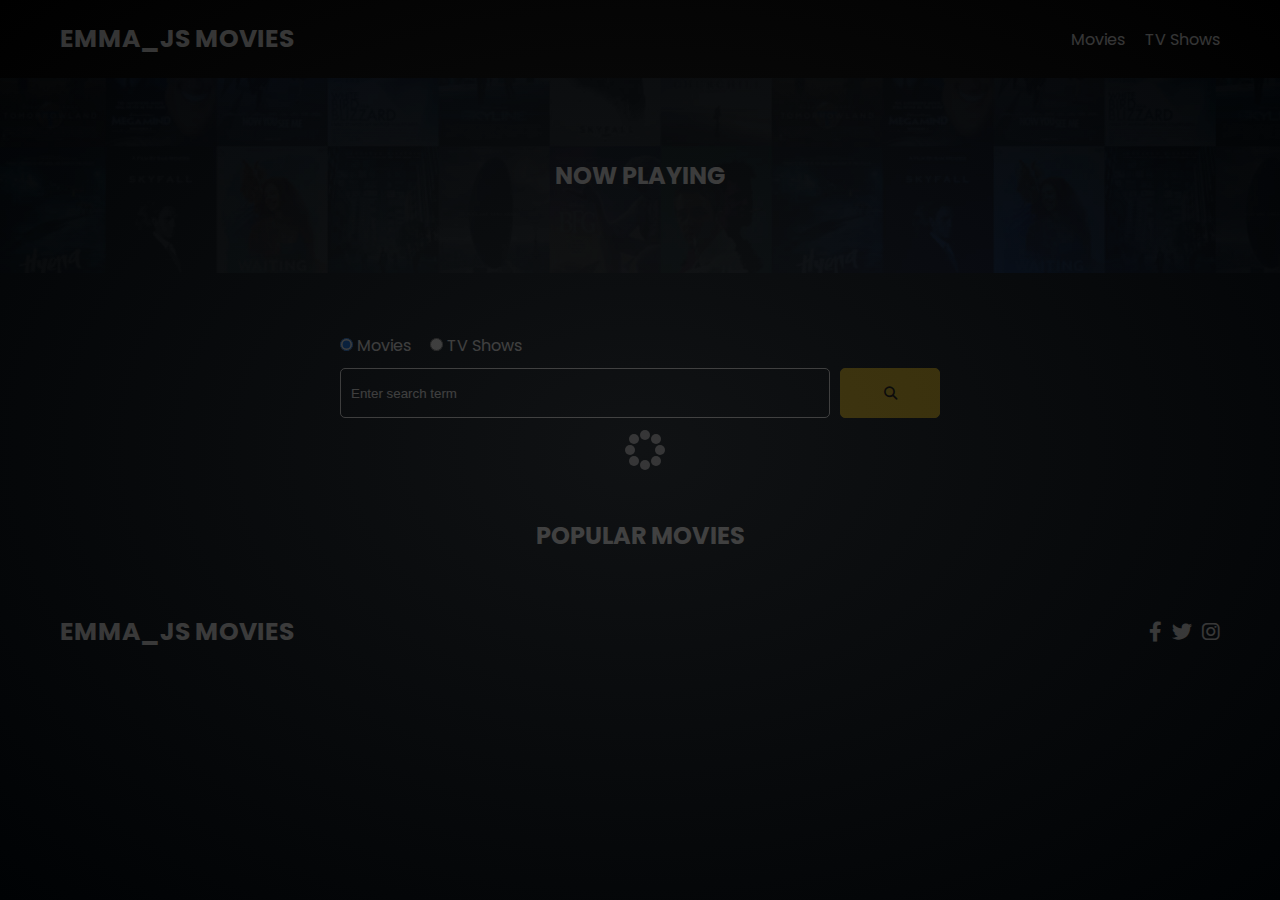
<file: index.html>
<!DOCTYPE html>
<html lang="en">
	<head>
		<meta charset="UTF-8" />
		<meta http-equiv="X-UA-Compatible" content="IE=edge" />
		<meta name="viewport" content="width=device-width, initial-scale=1.0" />
		<link rel="preconnect" href="https://fonts.googleapis.com" />
		<link rel="preconnect" href="https://fonts.gstatic.com" crossorigin />
		<link
			href="https://fonts.googleapis.com/css2?family=Poppins:wght@300;400;700&display=swap"
			rel="stylesheet" />
		<link rel="stylesheet" href="lib/swiper.css" />
		<link rel="stylesheet" href="lib/fontawesome.css" />
		<link rel="stylesheet" href="css/style.css" />
		<link rel="stylesheet" href="css/spinner.css" />
		<script src="lib/swiper.js"></script>
		<script src="js/script.js" defer></script>
		<title>Flixx</title>
	</head>
	<body>
		<header class="main-header">
			<div class="container">
				<div class="logo"><a href="/">EMMA_JS MOVIES</a></div>
				<nav>
					<ul>
						<li>
							<a class="nav-link" href="/">Movies</a>
						</li>
						<li>
							<a class="nav-link" href="/shows.html">TV Shows</a>
						</li>
					</ul>
				</nav>
			</div>
		</header>

		<!-- Now Playing Section -->
		<section class="now-playing">
			<h2>Now Playing</h2>
			<div class="swiper">
				<div class="swiper-wrapper"></div>
			</div>
		</section>

		<!-- Search Movies -->
		<section class="search">
			<div class="container">
				<div id="alert"></div>
				<form action="/search.html" class="search-form">
					<!-- movies and shows radio box -->
					<div class="search-radio">
						<input type="radio" id="movie" name="type" value="movie" checked />
						<label for="movies">Movies</label>
						<input type="radio" id="tv" name="type" value="tv" />
						<label for="shows">TV Shows</label>
					</div>
					<div class="search-flex">
						<input
							type="text"
							name="search-term"
							id="search-term"
							placeholder="Enter search term" />
						<button class="btn" type="submit">
							<i class="fas fa-search"></i>
						</button>
					</div>
				</form>
			</div>
		</section>

		<!-- Popular Movies -->
		<section class="container">
			<h2>Popular Movies</h2>
			<div id="popular-movies" class="grid"></div>
		</section>

		<!-- Footer -->
		<footer class="main-footer">
			<div class="container">
				<div class="logo"><span>EMMA_JS MOVIES</span></div>
				<div class="social-links">
					<a href="#" target="_blank"><i class="fab fa-facebook-f"></i></a>
					<a href="#" target="_blank"><i class="fab fa-twitter"></i></a>
					<a href="#" target="_blank"><i class="fab fa-instagram"></i></a>
				</div>
			</div>
		</footer>

		<div class="spinner"></div>
	</body>
</html>
</file>
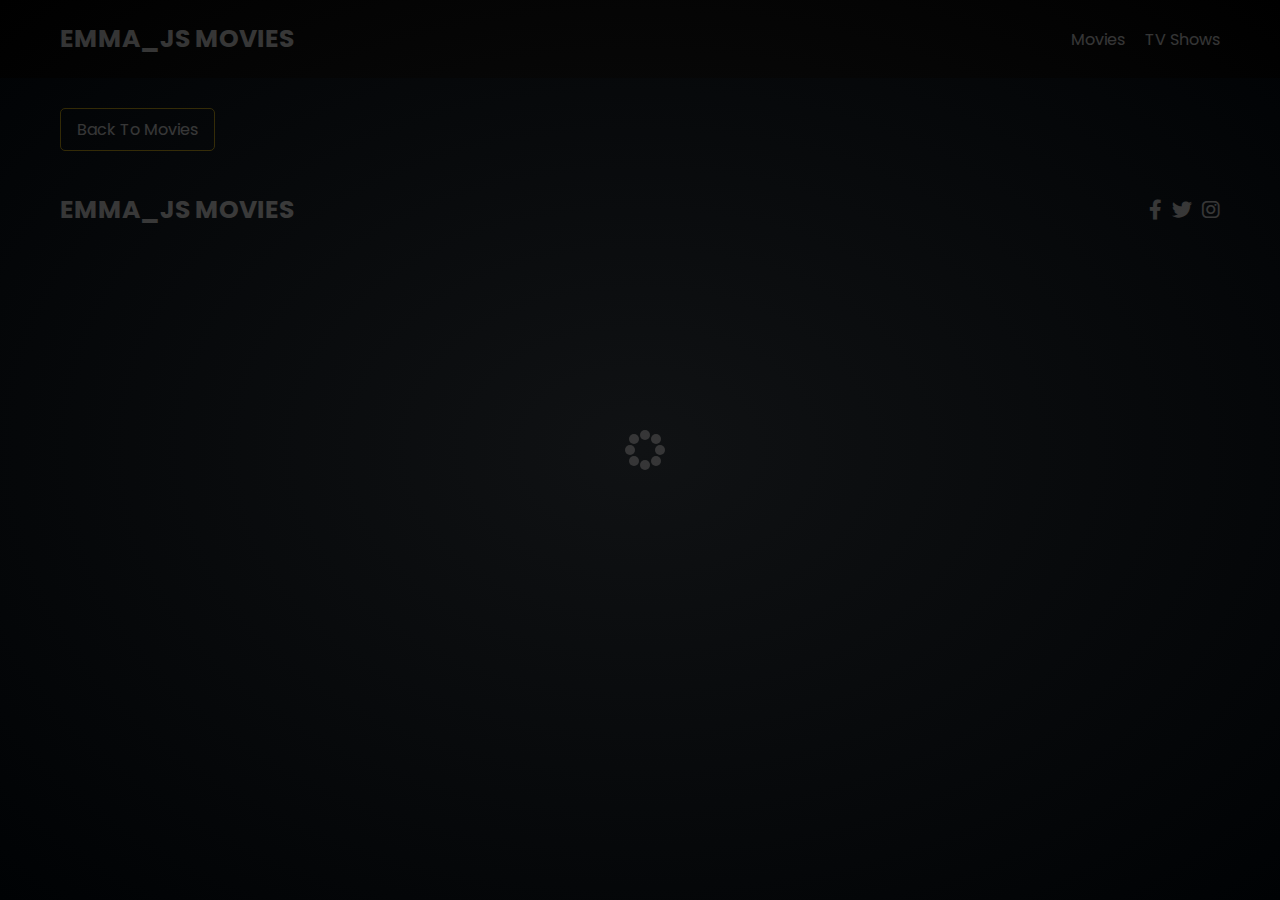
<file: movie-details.html>
<!DOCTYPE html>
<html lang="en">
	<head>
		<meta charset="UTF-8" />
		<meta http-equiv="X-UA-Compatible" content="IE=edge" />
		<meta name="viewport" content="width=device-width, initial-scale=1.0" />
		<link rel="preconnect" href="https://fonts.googleapis.com" />
		<link rel="preconnect" href="https://fonts.gstatic.com" crossorigin />
		<link
			href="https://fonts.googleapis.com/css2?family=Poppins:wght@300;400;700&display=swap"
			rel="stylesheet" />
		<link rel="stylesheet" href="lib/fontawesome.css" />
		<link rel="stylesheet" href="css/style.css" />
		<link rel="stylesheet" href="css/spinner.css" />
		<script src="js/script.js" defer></script>
		<title>Flixx | Movie Details</title>
	</head>
	<body>
		<header class="main-header">
			<div class="container">
				<div class="logo"><a href="/">EMMA_JS MOVIES</a></div>
				<nav>
					<ul>
						<li>
							<a class="nav-link" href="/">Movies</a>
						</li>
						<li>
							<a class="nav-link" href="/shows.html">TV Shows</a>
						</li>
					</ul>
				</nav>
			</div>
		</header>

		<!-- Movie Details -->
		<section class="container" id="movie-sec">
			<div class="back">
				<a class="btn" href="index.html">Back To Movies</a>
			</div>
			<!-- Movie Details Output -->
			<div id="movie-details">
				<!-- <div class="details-top">
          <div>
            <img
              src="images/no-image.jpg"
              class="card-img-top"
              alt="Movie Title"
            />
          </div>
          <div>
            <h2>Movie Title</h2>
            <p>
              <i class="fas fa-star text-primary"></i>
              8 / 10
            </p>
            <p class="text-muted">Release Date: XX/XX/XXXX</p>
            <p>
              Lorem ipsum dolor sit amet consectetur adipisicing elit. Maiores
              atque molestiae error debitis provident dolore hic odit, impedit
              sint, voluptatum consectetur assumenda expedita perferendis
              obcaecati veritatis voluptatibus. Voluptatum repellat suscipit,
              quae molestiae cupiditate modi libero dolorem commodi obcaecati!
              Ratione quia corporis recusandae delectus perspiciatis consequatur
              ipsam. Cumque omnis ad recusandae.
            </p>
            <h5>Genres</h5>
            <ul class="list-group">
              <li>Genre 1</li>
              <li>Genre 2</li>
              <li>Genre 3</li>
            </ul>
            <a href="#" target="_blank" class="btn">Visit Movie Homepage</a>
          </div>
        </div>
        <div class="details-bottom">
          <h2>Movie Info</h2>
          <ul>
            <li><span class="text-secondary">Budget:</span> $1,000,000</li>
            <li><span class="text-secondary">Revenue:</span> $2,000,000</li>
            <li><span class="text-secondary">Runtime:</span> 90 minutes</li>
            <li><span class="text-secondary">Status:</span> Released</li>
          </ul>
          <h4>Production Companies</h4>
          <div class="list-group">Company 1, Company 2, Company 3</div>
        </div> -->
			</div>
		</section>

		<!-- Footer -->
		<footer class="main-footer">
			<div class="container">
				<div class="logo"><span>EMMA_JS MOVIES</span></div>
				<div class="social-links">
					<a href="#" target="_blank"><i class="fab fa-facebook-f"></i></a>
					<a href="#" target="_blank"><i class="fab fa-twitter"></i></a>
					<a href="#" target="_blank"><i class="fab fa-instagram"></i></a>
				</div>
			</div>
		</footer>

		<div class="spinner"></div>
	</body>
</html>
</file>
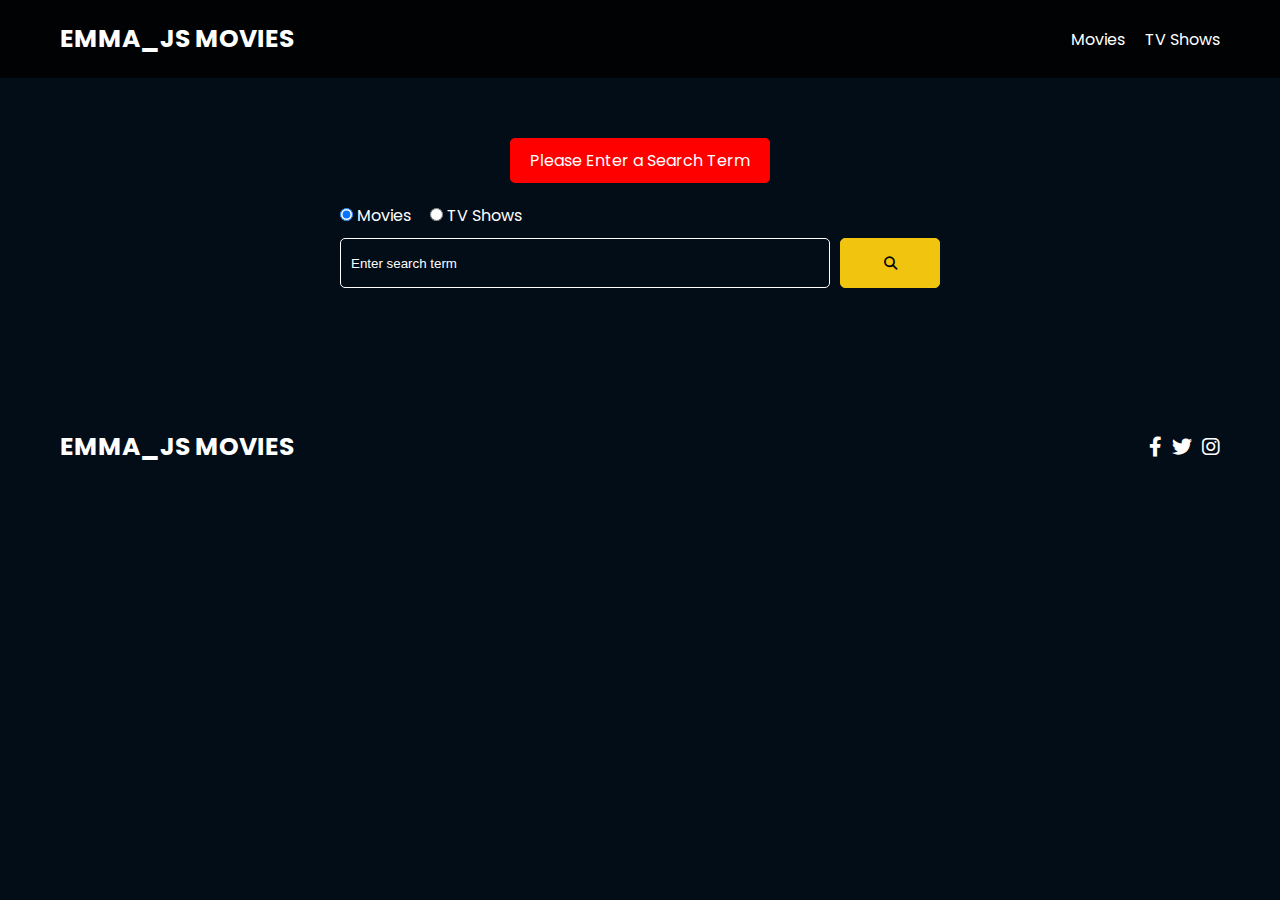
<file: search.html>
<!DOCTYPE html>
<html lang="en">
	<head>
		<meta charset="UTF-8" />
		<meta http-equiv="X-UA-Compatible" content="IE=edge" />
		<meta name="viewport" content="width=device-width, initial-scale=1.0" />
		<link rel="preconnect" href="https://fonts.googleapis.com" />
		<link rel="preconnect" href="https://fonts.gstatic.com" crossorigin />
		<link
			href="https://fonts.googleapis.com/css2?family=Poppins:wght@300;400;700&display=swap"
			rel="stylesheet" />
		<link rel="stylesheet" href="lib/fontawesome.css" />
		<link rel="stylesheet" href="css/style.css" />
		<link rel="stylesheet" href="css/spinner.css" />
		<script src="js/script.js" defer></script>
		<title>Flixx | Search Movies & Shows</title>
	</head>
	<body>
		<header class="main-header">
			<div class="container">
				<div class="logo"><a href="/">EMMA_JS MOVIES</a></div>
				<nav>
					<ul>
						<li>
							<a class="nav-link" href="/">Movies</a>
						</li>
						<li>
							<a class="nav-link" href="/shows.html">TV Shows</a>
						</li>
					</ul>
				</nav>
			</div>
		</header>

		<!-- Search Movies -->
		<section class="search">
			<div class="container">
				<!-- Alert div -->
				<div id="alert"></div>
				<!-- End of Alert div -->
				<form action="/search.html" class="search-form">
					<div class="search-radio">
						<input type="radio" id="movie" name="type" value="movie" checked />
						<label for="movies">Movies</label>
						<input type="radio" id="tv" name="type" value="tv" />
						<label for="shows">TV Shows</label>
					</div>
					<div class="search-flex">
						<input
							type="text"
							name="search-term"
							id="search-term"
							placeholder="Enter search term" />
						<button class="btn" type="submit">
							<i class="fas fa-search"></i>
						</button>
					</div>
				</form>
			</div>
		</section>

		<!-- Search Results -->
		<section id="search-results-wrapper" class="container">
			<heading id="search-results-heading"></heading>
			<div id="search-results" class="grid">
				<!-- <div class="card">
					<a href="#">
						<img src="images/no-image.jpg" class="card-img-top" alt="" />
					</a>
					<div class="card-body">
						<h5 class="card-title">Movie Or Show Name</h5>
						<p class="card-text">
							<small class="text-muted">Release: XX/XX/XXXX</small>
						</p>
					</div>
				</div> -->
			</div>
			<div id="pagination">
				<!-- <div class="pagination">
					<button class="btn btn-primary" id="prev">Prev</button>
					<button class="btn btn-primary" id="next">Next</button>
					<div class="page-counter">Page 1 of 5</div>
				</div> -->
			</div>
		</section>

		<!-- Footer -->
		<footer class="main-footer">
			<div class="container">
				<div class="logo"><span>EMMA_JS MOVIES</span></div>
				<div class="social-links">
					<a href="#" target="_blank"><i class="fab fa-facebook-f"></i></a>
					<a href="#" target="_blank"><i class="fab fa-twitter"></i></a>
					<a href="#" target="_blank"><i class="fab fa-instagram"></i></a>
				</div>
			</div>
		</footer>

		<div class="spinner"></div>
	</body>
</html>
</file>
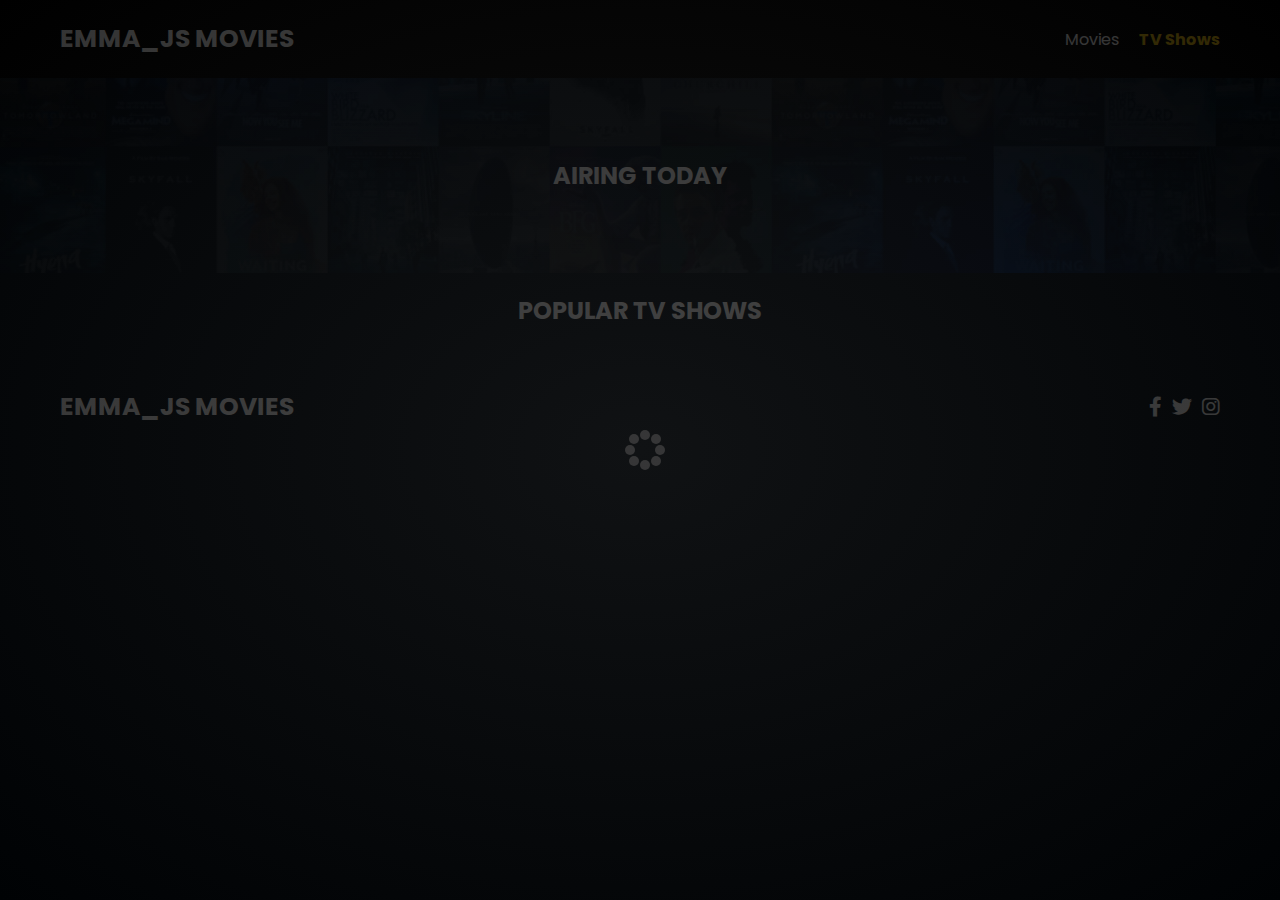
<file: shows.html>
<!DOCTYPE html>
<html lang="en">
	<head>
		<meta charset="UTF-8" />
		<meta http-equiv="X-UA-Compatible" content="IE=edge" />
		<meta name="viewport" content="width=device-width, initial-scale=1.0" />
		<link rel="preconnect" href="https://fonts.googleapis.com" />
		<link rel="preconnect" href="https://fonts.gstatic.com" crossorigin />
		<link
			href="https://fonts.googleapis.com/css2?family=Poppins:wght@300;400;700&display=swap"
			rel="stylesheet" />
		<link rel="stylesheet" href="lib/swiper.css" />
		<link rel="stylesheet" href="lib/fontawesome.css" />
		<link rel="stylesheet" href="css/style.css" />
		<link rel="stylesheet" href="css/spinner.css" />
		<script src="lib/swiper.js"></script>
		<script src="js/script.js" defer></script>
		<title>Flixx</title>
	</head>
	<body>
		<header class="main-header">
			<div class="container">
				<div class="logo"><a href="/">EMMA_JS MOVIES</a></div>
				<nav>
					<ul>
						<li>
							<a class="nav-link" href="/">Movies</a>
						</li>
						<li>
							<a class="nav-link" href="/shows.html">TV Shows</a>
						</li>
					</ul>
				</nav>
			</div>
		</header>

		<!-- Now Playing Section -->
		<section class="now-playing">
			<h2>Airing Today</h2>
			<div class="swiper">
				<div class="swiper-wrapper"></div>
			</div>
		</section>

		<!-- Popular TV Shows -->
		<section class="container">
			<h2>Popular TV Shows</h2>
			<div id="popular-shows" class="grid">
				<!-- <div class="card">
					<a href="tv-details.html?id=1">
						<img
							src="images/no-image.jpg"
							class="card-img-top"
							alt="Show Title" />
					</a>
					<div class="card-body">
						<h5 class="card-title">Show Title</h5>
						<p class="card-text">
							<small class="text-muted">Aired: XX/XX/XXXX</small>
						</p>
					</div>
				</div> -->
			</div>
		</section>

		<!-- Footer -->
		<footer class="main-footer">
			<div class="container">
				<div class="logo"><span>EMMA_JS MOVIES</span></div>
				<div class="social-links">
					<a href="#" target="_blank"><i class="fab fa-facebook-f"></i></a>
					<a href="#" target="_blank"><i class="fab fa-twitter"></i></a>
					<a href="#" target="_blank"><i class="fab fa-instagram"></i></a>
				</div>
			</div>
		</footer>

		<div class="spinner"></div>
	</body>
</html>
</file>
<file: css/style.css>
*,
*::before,
*::after {
	box-sizing: border-box;
	padding: 0;
	margin: 0;
}

:root {
	--color-primary: #020d18;
	--color-secondary: #f1c40f;
}

body {
	font-family: 'Poppins', sans-serif;
	font-size: 16px;
	background: var(--color-primary);
	color: #fff;
	overflow-x: hidden;
}

.overlayBgDetails {
	background-size: cover;
	background-position: center;
	background-repeat: no-repeat;
	height: 100vh;
	width: 100vw;
	position: absolute;
	top: 0;
	left: 0;
	z-index: -1;
	opacity: 0.1;
}

a {
	color: #fff;
	text-decoration: none;
}

ul {
	list-style: none;
}

.text-primary {
	color: var(--color-secondary);
}

.text-secondary {
	color: var(--color-secondary);
}

.active {
	color: var(--color-secondary);
	font-weight: 700;
}

.back {
	margin-top: 30px;
}

.btn {
	display: inline-block;
	padding: 0.5rem 1rem;
	border: 1px solid var(--color-secondary);
	border-radius: 5px;
	color: #fff;
	cursor: pointer;
	background: transparent;
	transition: all 0.3s ease-in-out;
}

.btn:hover {
	background: var(--color-secondary);
	color: #000;
}

.btn:disabled {
	border-color: #ccc;
	cursor: not-allowed;
}

.btn:disabled:hover {
	background: transparent;
	color: #fff;
}

.container {
	max-width: 1200px;
	width: 100%;
	margin: 0 auto;
	padding: 0 20px;
}

.main-header .container {
	display: flex;
	justify-content: space-between;
	align-items: center;
	padding: 0 20px;
}

.main-header {
	padding: 20px 0;
	background: rgba(0, 0, 0, 0.8);
}

.main-header .logo {
	color: #fff;
	font-size: 25px;
	font-weight: 700;
	text-transform: uppercase;
}

.main-header ul {
	display: flex;
}

.main-header ul li {
	margin-left: 20px;
}

.main-header ul li a {
	font-size: 16px;
}

.main-header ul li a:hover {
	color: var(--color-secondary);
}

/* Grid */
.grid {
	display: grid;
	grid-template-columns: repeat(auto-fit, minmax(250px, 1fr));
	grid-gap: 20px;
}

/* Card */
.card {
	background: #04376b;
	padding: 5px;
}

.card img {
	width: 100%;
}

.card-body {
	padding: 10px;
	font-size: 20px;
}

.card:hover {
	transform: scale(1.05);
	transition: all 0.5s ease-in-out;
	background: #0a4b8f;
}

/* Footer */
.main-footer {
	background: #020d18;
	padding: 20px 0;
	margin-top: 20px;
}

.main-footer .container {
	display: flex;
	justify-content: space-between;
	align-items: center;
}

.main-footer .container .logo {
	color: #fff;
	font-size: 25px;
	font-weight: 700;
	text-transform: uppercase;
}

.main-footer .container .social-links {
	display: flex;
	font-size: 20px;
}

.main-footer .container .social-links a {
	margin-left: 10px;
	color: #fff;
}

.main-footer .container .social-links a:hover {
	color: var(--color-secondary);
}

/* Section: Now Playing */

section.now-playing {
	padding: 60px;
	background: url(../images/showcase-bg.jpg) no-repeat center center/cover;
}

section h2 {
	margin: 20px 0;
	text-align: center;
	text-transform: uppercase;
}

/* Slider */
.swiper {
	width: 100%;
	height: 50%;
}

.swiper-slide {
	text-align: center;
	font-size: 18px;
	background: var(--color-primary);
	display: flex;
	flex-direction: column;
	justify-content: center;
	align-items: center;
}

.swiper-slide img {
	display: block;
	width: 100%;
	height: 100%;
	object-fit: cover;
}

.swiper-rating {
	padding: 10px;
}

/* Movie Details */
.details-top {
	display: flex;
	justify-content: space-between;
	align-items: center;
	margin: 50px 0 30px;
}

.details-top img {
	width: 400px;
	height: 100%;
	margin-right: 60px;
	object-fit: cover;
}

.details-top p {
	margin: 20px 0;
}

.details-top .btn {
	margin-top: 20px;
}

.details-bottom {
}

.details-bottom li {
	margin: 15px 0;
	padding-bottom: 8px;
	border-bottom: 1px solid #fff;
	border-color: rgba(255, 255, 255, 0.1);
}

/* Search */
.search {
	padding: 60px;
	margin-bottom: 40px;
}

.search .container {
	display: flex;
	justify-content: center;
	align-items: center;
	flex-direction: column;
}

.search .container h2 {
	margin-bottom: 20px;
}

.search .container form {
	width: 100%;
	max-width: 600px;
}

.search-radio label {
	margin-right: 15px;
}

.search-flex {
	display: flex;
	justify-content: space-between;
	align-items: center;
	margin-top: 10px;
}

.search .container form input[type='text'] {
	flex: 6;
	width: 100%;
	height: 50px;
	padding: 10px;
	margin-right: 10px;
	border: 1px solid #fff;
	border-radius: 5px;
	background: transparent;
	color: #fff;
}

.search .container form input[type='text']::placeholder {
	color: #fff;
}

.search .container form input[type='text']:focus {
	outline: none;
}

.search .container form button {
	flex: 1;
	display: block;
	width: 100%;
	padding: 10px;
	border-radius: 5px;
	height: 50px;
	cursor: pointer;
	background: var(--color-secondary);
	color: #000;
}

.search .container form button:hover {
	background: transparent;
	color: #fff;
}

.pagination {
	margin-top: 20px;
}

.page-counter {
	margin-top: 10px;
}

/* Alert */
.alert {
	padding: 10px 20px;
	margin-bottom: 20px;
	border-radius: 5px;
}

.success {
	background: green;
}

.error {
	background: red;
}
</file>
<file: css/spinner.css>
/* Spinner From: https://codepen.io/tbrownvisuals/pen/edGYvx */
.spinner {
  position: fixed;
  z-index: 999;
  height: 2em;
  width: 2em;
  overflow: show;
  margin: auto;
  top: 0;
  left: 0;
  bottom: 0;
  right: 0;
  display: none;
}

.show {
  display: block;
}

/* Transparent Overlay */
.spinner:before {
  content: '';
  display: block;
  position: fixed;
  top: 0;
  left: 0;
  width: 100%;
  height: 100%;
  background: radial-gradient(rgba(20, 20, 20, 0.8), rgba(0, 0, 0, 0.8));

  background: -webkit-radial-gradient(
    rgba(20, 20, 20, 0.8),
    rgba(0, 0, 0, 0.8)
  );
}

/* :not(:required) hides these rules from IE9 and below */
.spinner:not(:required) {
  /* hide "loading..." text */
  font: 0/0 a;
  color: transparent;
  text-shadow: none;
  background-color: transparent;
  border: 0;
}

.spinner:not(:required):after {
  content: '';
  display: block;
  font-size: 10px;
  width: 1em;
  height: 1em;
  margin-top: -0.5em;
  -webkit-animation: spinner 150ms infinite linear;
  -moz-animation: spinner 150ms infinite linear;
  -ms-animation: spinner 150ms infinite linear;
  -o-animation: spinner 150ms infinite linear;
  animation: spinner 150ms infinite linear;
  border-radius: 0.5em;
  -webkit-box-shadow: rgba(255, 255, 255, 0.75) 1.5em 0 0 0,
    rgba(255, 255, 255, 0.75) 1.1em 1.1em 0 0,
    rgba(255, 255, 255, 0.75) 0 1.5em 0 0,
    rgba(255, 255, 255, 0.75) -1.1em 1.1em 0 0,
    rgba(255, 255, 255, 0.75) -1.5em 0 0 0,
    rgba(255, 255, 255, 0.75) -1.1em -1.1em 0 0,
    rgba(255, 255, 255, 0.75) 0 -1.5em 0 0,
    rgba(255, 255, 255, 0.75) 1.1em -1.1em 0 0;
  box-shadow: rgba(255, 255, 255, 0.75) 1.5em 0 0 0,
    rgba(255, 255, 255, 0.75) 1.1em 1.1em 0 0,
    rgba(255, 255, 255, 0.75) 0 1.5em 0 0,
    rgba(255, 255, 255, 0.75) -1.1em 1.1em 0 0,
    rgba(255, 255, 255, 0.75) -1.5em 0 0 0,
    rgba(255, 255, 255, 0.75) -1.1em -1.1em 0 0,
    rgba(255, 255, 255, 0.75) 0 -1.5em 0 0,
    rgba(255, 255, 255, 0.75) 1.1em -1.1em 0 0;
}

/* Animation */

@-webkit-keyframes spinner {
  0% {
    -webkit-transform: rotate(0deg);
    -moz-transform: rotate(0deg);
    -ms-transform: rotate(0deg);
    -o-transform: rotate(0deg);
    transform: rotate(0deg);
  }
  100% {
    -webkit-transform: rotate(360deg);
    -moz-transform: rotate(360deg);
    -ms-transform: rotate(360deg);
    -o-transform: rotate(360deg);
    transform: rotate(360deg);
  }
}
@-moz-keyframes spinner {
  0% {
    -webkit-transform: rotate(0deg);
    -moz-transform: rotate(0deg);
    -ms-transform: rotate(0deg);
    -o-transform: rotate(0deg);
    transform: rotate(0deg);
  }
  100% {
    -webkit-transform: rotate(360deg);
    -moz-transform: rotate(360deg);
    -ms-transform: rotate(360deg);
    -o-transform: rotate(360deg);
    transform: rotate(360deg);
  }
}
@-o-keyframes spinner {
  0% {
    -webkit-transform: rotate(0deg);
    -moz-transform: rotate(0deg);
    -ms-transform: rotate(0deg);
    -o-transform: rotate(0deg);
    transform: rotate(0deg);
  }
  100% {
    -webkit-transform: rotate(360deg);
    -moz-transform: rotate(360deg);
    -ms-transform: rotate(360deg);
    -o-transform: rotate(360deg);
    transform: rotate(360deg);
  }
}
@keyframes spinner {
  0% {
    -webkit-transform: rotate(0deg);
    -moz-transform: rotate(0deg);
    -ms-transform: rotate(0deg);
    -o-transform: rotate(0deg);
    transform: rotate(0deg);
  }
  100% {
    -webkit-transform: rotate(360deg);
    -moz-transform: rotate(360deg);
    -ms-transform: rotate(360deg);
    -o-transform: rotate(360deg);
    transform: rotate(360deg);
  }
}
</file>
